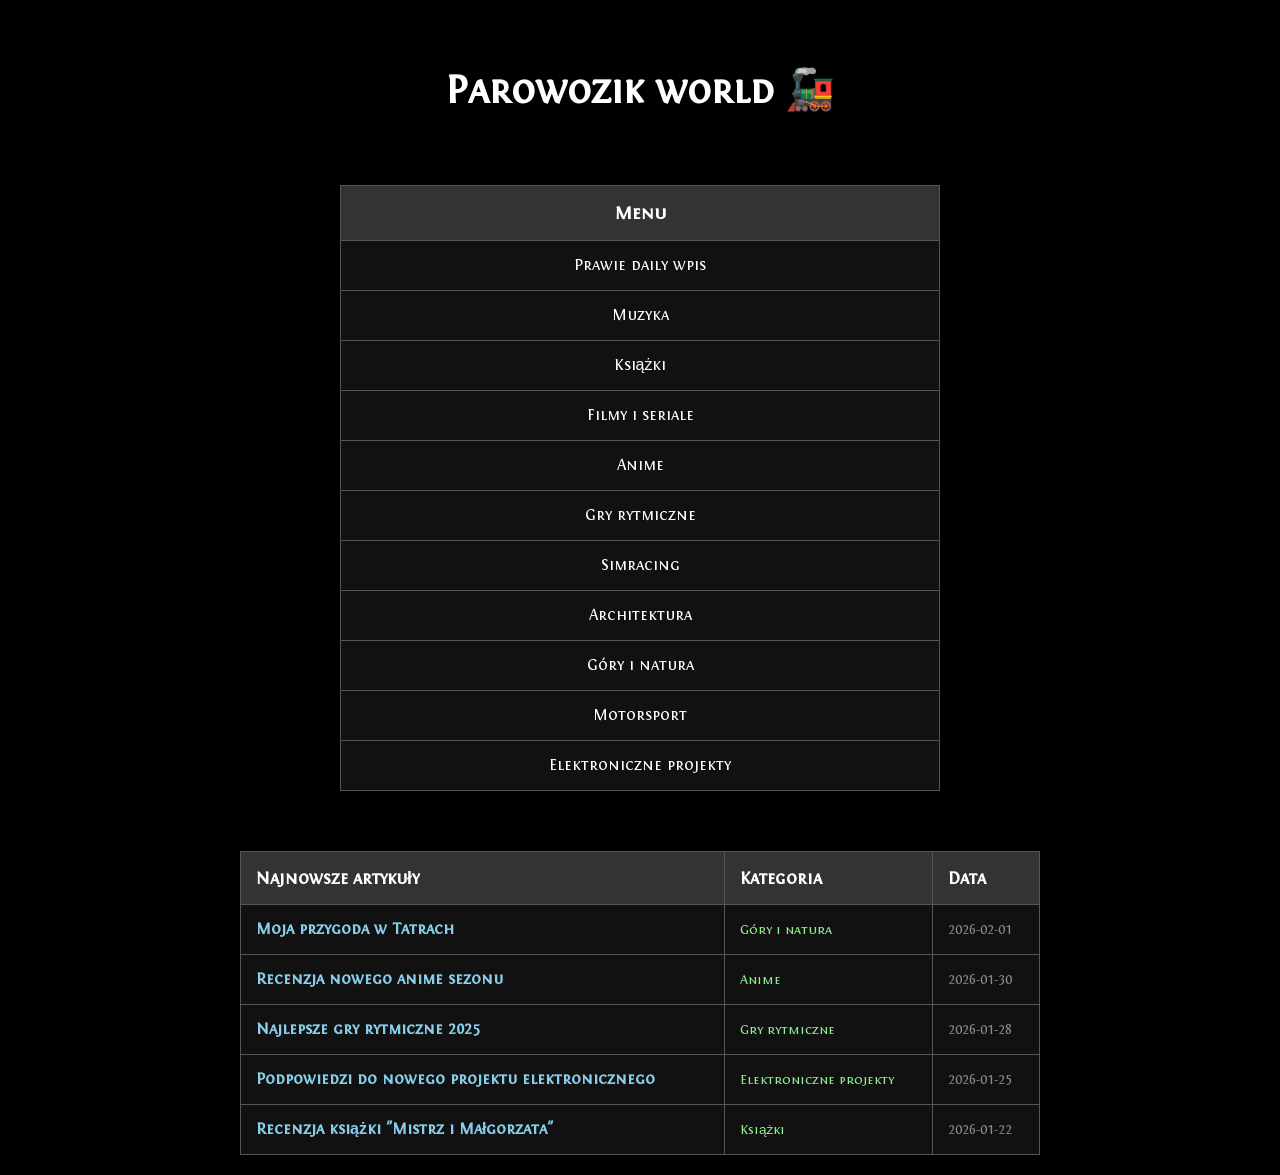
<file: index.html>
<!DOCTYPE html>
<html lang="pl">
<head>

    <meta charset="UTF-8">
    <meta name="viewport" content="width=device-width, initial-scale=1.0">
    <title>Parowozik world</title>
    <link rel="stylesheet" href="styles.css">

</head>
<body>

    <div class="logo">
            <a href="index.html" style="text-decoration: none; color: inherit;">
                <h1>Parowozik world 🚂</h1>
            </a>
    </div>

    <table class="menu">
        <thead>
            <tr>
                <th>Menu</th>
            </tr>
        </thead>
        <tbody>
             <tr>
                <td><a href="daily.html">Prawie daily wpis</a></td>
            </tr>
            <tr>
                <td><a href="muzyka.html">Muzyka</a></td>
            </tr>
            <tr>
                <td><a href="ksiazki.html">Książki</a></td>
            </tr>
            <tr>
                <td><a href="filmy.html">Filmy i seriale</a></td>
            </tr>
            <tr>
                <td><a href="anime.html">Anime</a></td>
            </tr>
            <tr>
                <td><a href="rytmiczne.html">Gry rytmiczne</a></td>
            </tr>
             <tr>
                <td><a href="simracing.html">Simracing</a></td>
            </tr>
            <tr>
                <td><a href="architektura.html">Architektura</a></td>
            </tr>
             <tr>
                <td><a href="wycieczki.html">Góry i natura</a></td>
            </tr>
             <tr>
                <td><a href="motorsport.html">Motorsport</a></td>
            </tr>
             <tr>
                <td><a href="projekty.html">Elektroniczne projekty</a></td>
            </tr>
        </tbody>
    </table>

    <table class="articles">
        <thead>
            <tr>
                <th>Najnowsze artykuły</th>
                <th>Kategoria</th>
                <th>Data</th>
            </tr>
        </thead>
        <tbody>
            <tr>
                <td><span class="article-title">Moja przygoda w Tatrach</span></td>
                <td><span class="article-category">Góry i natura</span></td>
                <td><span class="article-date">2026-02-01</span></td>
            </tr>
            <tr>
                <td><span class="article-title">Recenzja nowego anime sezonu</span></td>
                <td><span class="article-category">Anime</span></td>
                <td><span class="article-date">2026-01-30</span></td>
            </tr>
            <tr>
                <td><span class="article-title">Najlepsze gry rytmiczne 2025</span></td>
                <td><span class="article-category">Gry rytmiczne</span></td>
                <td><span class="article-date">2026-01-28</span></td>
            </tr>
            <tr>
                <td><span class="article-title">Podpowiedzi do nowego projektu elektronicznego</span></td>
                <td><span class="article-category">Elektroniczne projekty</span></td>
                <td><span class="article-date">2026-01-25</span></td>
            </tr>
            <tr>
                <td><span class="article-title">Recenzja książki "Mistrz i Małgorzata"</span></td>
                <td><span class="article-category">Książki</span></td>
                <td><span class="article-date">2026-01-22</span></td>
            </tr>
        </tbody>
    </table>

    <script src="scripts.js"></script>

</body>
</html>
</file>
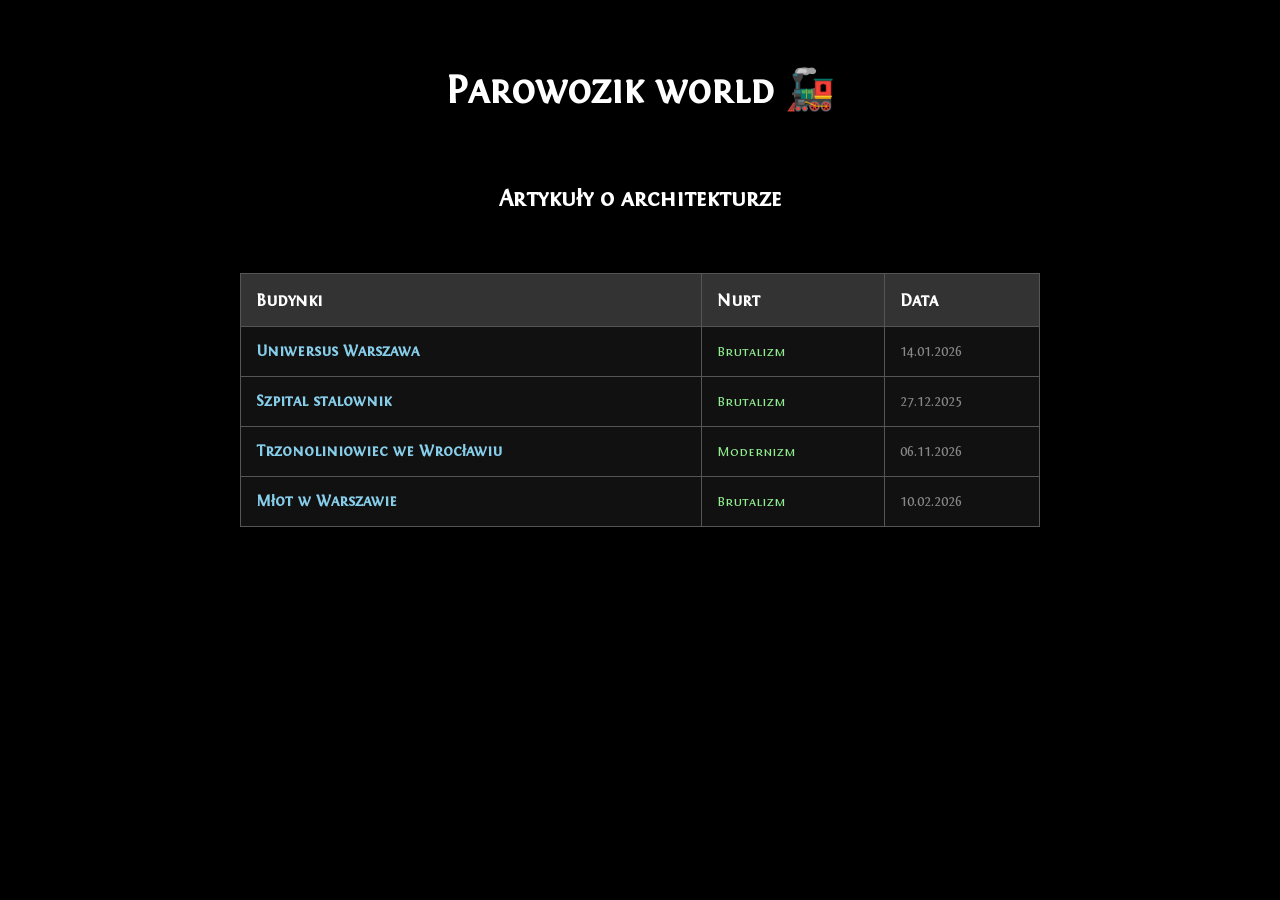
<file: architektura.html>
<!DOCTYPE html>
<html lang="pl">
<head>
    <meta charset="UTF-8">
    <meta name="viewport" content="width=device-width, initial-scale=1.0">
    <title>Parowozik world</title>
    <link rel="stylesheet" href="styles.css">
</head>
<body>

    <div class="logo">
            <a href="index.html" style="text-decoration: none; color: inherit;">
                <h1>Parowozik world 🚂</h1>
            </a>
    </div>

<br>

    <h2>Artykuły o architekturze</h2>

    <table class="articles">
        <thead>
            <tr>
                <th>Budynki</th>
                <th>Nurt</th>
                <th>Data</th>
            </tr>
        </thead>
        <tbody>
            <tr>
                <td><span class="article-title">Uniwersus Warszawa</span></td>
                <td><span class="article-category">Brutalizm</span></td>
                <td><span class="article-date">14.01.2026</span></td>
            </tr>
            <tr>
                <td><span class="article-title">Szpital stalownik</span></td>
                <td><span class="article-category">Brutalizm</span></td>
                <td><span class="article-date">27.12.2025</span></td>
            </tr>
            <tr>
                <td><span class="article-title">Trzonoliniowiec we Wrocławiu</span></td>
                <td><span class="article-category">Modernizm</span></td>
                <td><span class="article-date">06.11.2026</span></td>
            </tr>
            <tr>
                <td><span class="article-title">Młot w Warszawie</span></td>
                <td><span class="article-category">Brutalizm</span></td>
                <td><span class="article-date">10.02.2026</span></td>
            </tr>
        </tbody>
    </table>

    <script src="scripts.js"></script>

</body>
</html>
</file>
<file: styles.css>
* {
    margin: 0;
    padding: 0;
    box-sizing: border-box;
}

@font-face {
    font-family: 'Fontin';
    src: url('fonts/Fontin-SmallCaps.woff2') format('woff2');
    font-weight: 400;
    font-style: normal;
    font-display: swap;
}

body {
    background-color: #000000;
    color: #ffffff;
    font-family: 'Fontin', Arial, sans-serif;
    min-height: 100vh;
    display: flex;
    flex-direction: column;
    align-items: center;
    padding: 20px;
}

.logo {
    margin-top: 30px;
    margin-bottom: 50px;
    text-align: center;
}

.logo img {
    max-width: 200px;
    height: auto;
}

.logo h1 {
    font-size: 2.5em;
    margin-top: 15px;
}

.menu {
    margin-top: 20px;
    border-collapse: collapse;
    width: 100%;
    max-width: 600px;
}

.menu th {
    background-color: #333333;
    padding: 15px;
    text-align: center;
    font-size: 1.2em;
    border: 1px solid #555555;
}

.menu td {
    padding: 15px;
    text-align: center;
    border: 1px solid #555555;
    background-color: #111111;
    cursor: pointer;
    transition: background-color 0.3s ease;
}

.menu td:hover {
    background-color: #333333;
}

.menu td a {
    color: #ffffff;
    text-decoration: none;
    display: block;
}

.menu td a:hover {
    text-decoration: underline;
}

.articles {
    margin-top: 60px;
    border-collapse: collapse;
    width: 100%;
    max-width: 800px;
}

.articles th {
    background-color: #333333;
    padding: 15px;
    text-align: left;
    font-size: 1.1em;
    border: 1px solid #555555;
}

.articles td {
    padding: 15px;
    border: 1px solid #555555;
    background-color: #111111;
}

.articles tr:hover {
    background-color: #1a1a1a;
}

.article-title {
    color: #87ceeb;
    font-weight: bold;
    cursor: pointer;
}

.article-title:hover {
    text-decoration: underline;
    color: #00bfff;
}

.article-date {
    color: #888888;
    font-size: 0.9em;
}

.article-category {
    color: #90ee90;
    font-size: 0.85em;
}

.snowflake {
    position: fixed;
    top: -10px;
    pointer-events: none;
    user-select: none;
    animation: fall linear forwards;
    width: 4px;
    height: 4px;
    background-color: #ffffff;
}

@keyframes fall {
    0% {
        transform: translateY(0) translateX(0);
        opacity: 1;
    }
    25% {
        transform: translateY(25vh) translateX(20px);
    }
    50% {
        transform: translateY(50vh) translateX(-15px);
    }
    75% {
        transform: translateY(75vh) translateX(25px);
    }
    100% {
        transform: translateY(100vh) translateX(0);
        opacity: 0;
    }
}
</file>
